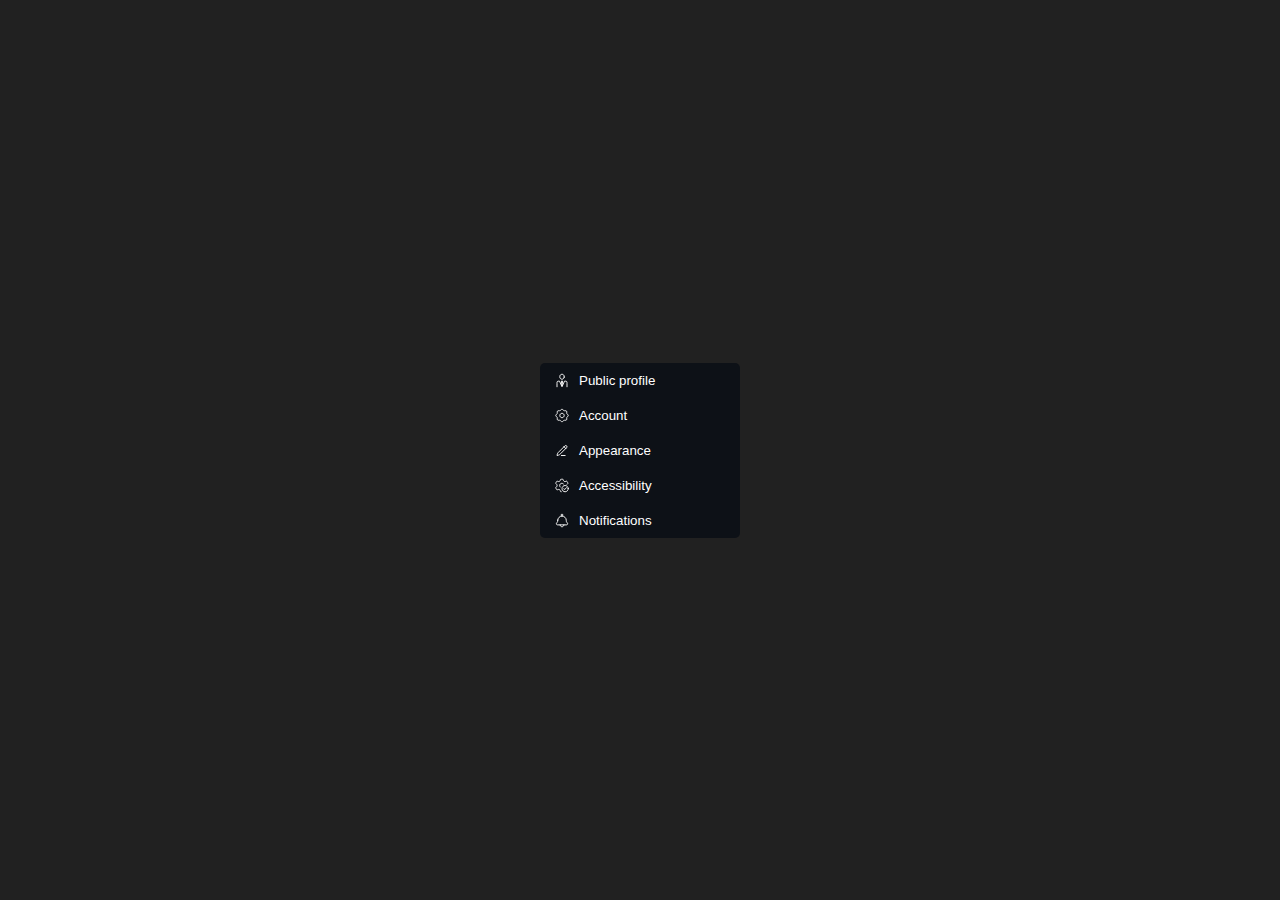
<file: MENU/index.html>
<!DOCTYPE html>
<html lang="en">
  <head>
    <meta charset="UTF-8" />
    <meta name="viewport" content="width=device-width, initial-scale=1.0" />
    <title>Menu Bar using html css</title>
    <link rel="stylesheet" href="style.css" />
  </head>
  <body>
    <div class="input">
      <button class="value">
        <svg
          xmlns="http://www.w3.org/2000/svg"
          width="24"
          height="24"
          viewBox="0 0 24 24"
          fill="none"
        >
          <path
            d="M20 22V17C20 15.1144 20 14.1716 19.4142 13.5858C18.8284 13 17.8856 13 16 13L12 22L8 13C6.11438 13 5.17157 13 4.58579 13.5858C4 14.1716 4 15.1144 4 17V22"
            stroke="#000000"
            stroke-width="1.5"
            stroke-linecap="round"
            stroke-linejoin="round"
          />
          <path
            d="M12 15L11.5 19L12 20.5L12.5 19L12 15ZM12 15L11 13H13L12 15Z"
            stroke="#000000"
            stroke-width="1.5"
            stroke-linecap="round"
            stroke-linejoin="round"
          />
          <path
            d="M15.5 6.5V5.5C15.5 3.567 13.933 2 12 2C10.067 2 8.5 3.567 8.5 5.5V6.5C8.5 8.433 10.067 10 12 10C13.933 10 15.5 8.433 15.5 6.5Z"
            stroke="#000000"
            stroke-width="1.5"
            stroke-linecap="round"
            stroke-linejoin="round"
          /></svg
        >Public profile
      </button>
      <button class="value">
        <svg
          xmlns="http://www.w3.org/2000/svg"
          width="24"
          height="24"
          viewBox="0 0 24 24"
          fill="none"
        >
          <path
            d="M16.3083 4.38394C15.7173 4.38394 15.4217 4.38394 15.1525 4.28405C15.1151 4.27017 15.0783 4.25491 15.042 4.23828C14.781 4.11855 14.5721 3.90959 14.1541 3.49167C13.1922 2.52977 12.7113 2.04882 12.1195 2.00447C12.04 1.99851 11.96 1.99851 11.8805 2.00447C11.2887 2.04882 10.8077 2.52977 9.84585 3.49166C9.42793 3.90959 9.21897 4.11855 8.95797 4.23828C8.92172 4.25491 8.88486 4.27017 8.84747 4.28405C8.57825 4.38394 8.28273 4.38394 7.69171 4.38394H7.58269C6.07478 4.38394 5.32083 4.38394 4.85239 4.85239C4.38394 5.32083 4.38394 6.07478 4.38394 7.58269V7.69171C4.38394 8.28273 4.38394 8.57825 4.28405 8.84747C4.27017 8.88486 4.25491 8.92172 4.23828 8.95797C4.11855 9.21897 3.90959 9.42793 3.49166 9.84585C2.52977 10.8077 2.04882 11.2887 2.00447 11.8805C1.99851 11.96 1.99851 12.04 2.00447 12.1195C2.04882 12.7113 2.52977 13.1922 3.49166 14.1541C3.90959 14.5721 4.11855 14.781 4.23828 15.042C4.25491 15.0783 4.27017 15.1151 4.28405 15.1525C4.38394 15.4217 4.38394 15.7173 4.38394 16.3083V16.4173C4.38394 17.9252 4.38394 18.6792 4.85239 19.1476C5.32083 19.6161 6.07478 19.6161 7.58269 19.6161H7.69171C8.28273 19.6161 8.57825 19.6161 8.84747 19.7159C8.88486 19.7298 8.92172 19.7451 8.95797 19.7617C9.21897 19.8815 9.42793 20.0904 9.84585 20.5083C10.8077 21.4702 11.2887 21.9512 11.8805 21.9955C11.96 22.0015 12.04 22.0015 12.1195 21.9955C12.7113 21.9512 13.1922 21.4702 14.1541 20.5083C14.5721 20.0904 14.781 19.8815 15.042 19.7617C15.0783 19.7451 15.1151 19.7298 15.1525 19.7159C15.4217 19.6161 15.7173 19.6161 16.3083 19.6161H16.4173C17.9252 19.6161 18.6792 19.6161 19.1476 19.1476C19.6161 18.6792 19.6161 17.9252 19.6161 16.4173V16.3083C19.6161 15.7173 19.6161 15.4217 19.7159 15.1525C19.7298 15.1151 19.7451 15.0783 19.7617 15.042C19.8815 14.781 20.0904 14.5721 20.5083 14.1541C21.4702 13.1922 21.9512 12.7113 21.9955 12.1195C22.0015 12.04 22.0015 11.96 21.9955 11.8805C21.9512 11.2887 21.4702 10.8077 20.5083 9.84585C20.0904 9.42793 19.8815 9.21897 19.7617 8.95797C19.7451 8.92172 19.7298 8.88486 19.7159 8.84747C19.6161 8.57825 19.6161 8.28273 19.6161 7.69171V7.58269C19.6161 6.07478 19.6161 5.32083 19.1476 4.85239C18.6792 4.38394 17.9252 4.38394 16.4173 4.38394H16.3083Z"
            stroke="#000000"
            stroke-width="1.5"
          />
          <path
            d="M15.5 12C15.5 13.933 13.933 15.5 12 15.5C10.067 15.5 8.5 13.933 8.5 12C8.5 10.067 10.067 8.5 12 8.5C13.933 8.5 15.5 10.067 15.5 12Z"
            stroke="#000000"
            stroke-width="1.5"
          /></svg
        >Account
      </button>
      <button class="value">
        <svg
          xmlns="http://www.w3.org/2000/svg"
          width="24"
          height="24"
          viewBox="0 0 24 24"
          fill="none"
        >
          <path
            d="M15.2141 5.98239L16.6158 4.58063C17.39 3.80646 18.6452 3.80646 19.4194 4.58063C20.1935 5.3548 20.1935 6.60998 19.4194 7.38415L18.0176 8.78591M15.2141 5.98239L6.98023 14.2163C5.93493 15.2616 5.41226 15.7842 5.05637 16.4211C4.70047 17.058 4.3424 18.5619 4 20C5.43809 19.6576 6.94199 19.2995 7.57889 18.9436C8.21579 18.5877 8.73844 18.0651 9.78375 17.0198L18.0176 8.78591M15.2141 5.98239L18.0176 8.78591"
            stroke="#000000"
            stroke-width="1.5"
            stroke-linecap="round"
            stroke-linejoin="round"
          />
          <path
            d="M11 20H17"
            stroke="#000000"
            stroke-width="1.5"
            stroke-linecap="round"
          /></svg
        >Appearance
      </button>
      <button class="value">
        <svg
          xmlns="http://www.w3.org/2000/svg"
          width="24"
          height="24"
          viewBox="0 0 24 24"
          fill="none"
        >
          <path
            d="M20.232 10.0545C20.712 9.51454 21.54 8.69853 21.4958 8.36621C21.5298 8.04299 21.3548 7.73937 21.0049 7.13212L20.5114 6.27552C20.1381 5.62769 19.9514 5.30377 19.6338 5.17461C19.3163 5.04544 18.9571 5.14737 18.2388 5.35121L17.0185 5.69491C16.5599 5.80066 16.0788 5.74067 15.66 5.52552L15.3231 5.33115C14.9641 5.10116 14.6879 4.76206 14.535 4.36347L14.201 3.36608C13.9815 2.70607 13.8717 2.37606 13.6103 2.1873C13.3489 1.99854 13.0017 1.99854 12.3074 1.99854H11.1926C10.4982 1.99854 10.151 1.99854 9.88973 2.1873C9.62833 2.37606 9.51853 2.70607 9.29893 3.36608L8.96503 4.36347C8.81213 4.76206 8.53593 5.10116 8.17683 5.33115L7.83993 5.52552C7.42123 5.74067 6.94003 5.80066 6.48143 5.69491L5.26124 5.35121C4.54294 5.14737 4.18374 5.04544 3.86614 5.17461C3.54854 5.30377 3.36194 5.62769 2.98864 6.27552L2.49504 7.13212C2.14515 7.73937 1.97025 8.04299 2.00415 8.36621C2.03815 8.68943 2.27235 8.94991 2.74074 9.47085L3.77184 10.6235C4.02374 10.9425 4.20274 11.4985 4.20274 11.9983C4.20274 12.4985 4.02384 13.0543 3.77184 13.3734L2.74074 14.5261C2.27235 15.047 2.03815 15.3075 2.00415 15.6307C1.97025 15.954 2.14515 16.2576 2.49504 16.8648L2.98864 17.7214C3.36194 18.3692 3.54854 18.6932 3.86614 18.8223C4.18374 18.9515 4.54294 18.8496 5.26124 18.6457L6.48143 18.302C6.94013 18.1962 7.42133 18.2563 7.84013 18.4715L8.17693 18.6659C8.53603 18.8959 8.81213 19.2349 8.96493 19.6335L9.29893 20.631C9.51853 21.291 9.63993 21.6341 9.84 21.7785C9.9 21.8218 10.14 22.0185 10.728 22.0005"
            stroke="#000000"
            stroke-width="1.5"
            stroke-linecap="round"
          />
          <path
            d="M15 17.2184C15 17.2184 16 17.5024 16.5 18.5024C16.5 18.5024 17.5962 16.0024 19.008 15.5024"
            stroke="#000000"
            stroke-width="1.5"
            stroke-linecap="round"
            stroke-linejoin="round"
          />
          <path
            d="M22 16.9985C22 19.7599 19.7614 21.9985 17 21.9985C14.2386 21.9985 12 19.7599 12 16.9985C12 14.2371 14.2386 11.9985 17 11.9985C19.7614 11.9985 22 14.2371 22 16.9985Z"
            stroke="#000000"
            stroke-width="1.5"
            stroke-linecap="round"
          />
          <path
            d="M14.1599 9.44263C13.3199 8.75863 12.6599 8.49463 11.6999 8.49463C9.89986 8.51863 8.25586 10.0056 8.25586 11.9386C8.25586 13.0043 8.57986 13.6786 9.19186 14.3866"
            stroke="#000000"
            stroke-width="1.5"
            stroke-linecap="round"
          /></svg
        >Accessibility
      </button>
      <button class="value">
        <svg
          xmlns="http://www.w3.org/2000/svg"
          width="24"
          height="24"
          viewBox="0 0 24 24"
          fill="none"
        >
          <path
            d="M5.15837 11.491C5.08489 12.887 5.16936 14.373 3.92213 15.3084C3.34164 15.7438 3 16.427 3 17.1527C3 18.1508 3.7818 19 4.8 19H19.2C20.2182 19 21 18.1508 21 17.1527C21 16.427 20.6584 15.7438 20.0779 15.3084C18.8306 14.373 18.9151 12.887 18.8416 11.491C18.6501 7.85223 15.6438 5 12 5C8.35617 5 5.34988 7.85222 5.15837 11.491Z"
            stroke="#000000"
            stroke-width="1.5"
            stroke-linecap="round"
            stroke-linejoin="round"
          />
          <path
            d="M10.5 3.125C10.5 3.95343 11.1716 5 12 5C12.8284 5 13.5 3.95343 13.5 3.125C13.5 2.29657 12.8284 2 12 2C11.1716 2 10.5 2.29657 10.5 3.125Z"
            stroke="#000000"
            stroke-width="1.5"
          />
          <path
            d="M15 19C15 20.6569 13.6569 22 12 22C10.3431 22 9 20.6569 9 19"
            stroke="#000000"
            stroke-width="1.5"
            stroke-linecap="round"
            stroke-linejoin="round"
          /></svg
        >Notifications
      </button>
    </div>
  </body>
</html>
</file>
<file: MENU/style.css>
* {
  margin: 0;
  padding: 0;
}

body {
  display: flex;
  justify-content: center;
  align-items: center;
  min-height: 100vh;
  background: #212121;
}

.input {
  display: flex;
  justify-content: center;
  flex-direction: column;
  width: 200px;
  border-radius: 5px;
  background-color: #0D1117;
}

.value {
  background-color: transparent;
  border: none;
  padding: 10px;
  color: white;
  display: flex;
  position: relative;
  gap: 5px;
  cursor: pointer;
  border-radius: 4px;
}

.value:not(:active):hover,
.value:focus {
  background-color: #21262C;
}

.value:focus,
.value:active {
  background-color: #1A1F24;
  outline: none;
}

.value::before {
  content: "";
  position: absolute;
  top: 5px;
  left: -10px;
  width: 5px;
  height: 80%;
  background-color: #2F81F7;
  border-radius: 5px;
  opacity: 0;
}

.value:focus::before,
.value:active::before {
  opacity: 1;
}

.value svg {
  filter: invert();
  height: 15px;
}
</file>
